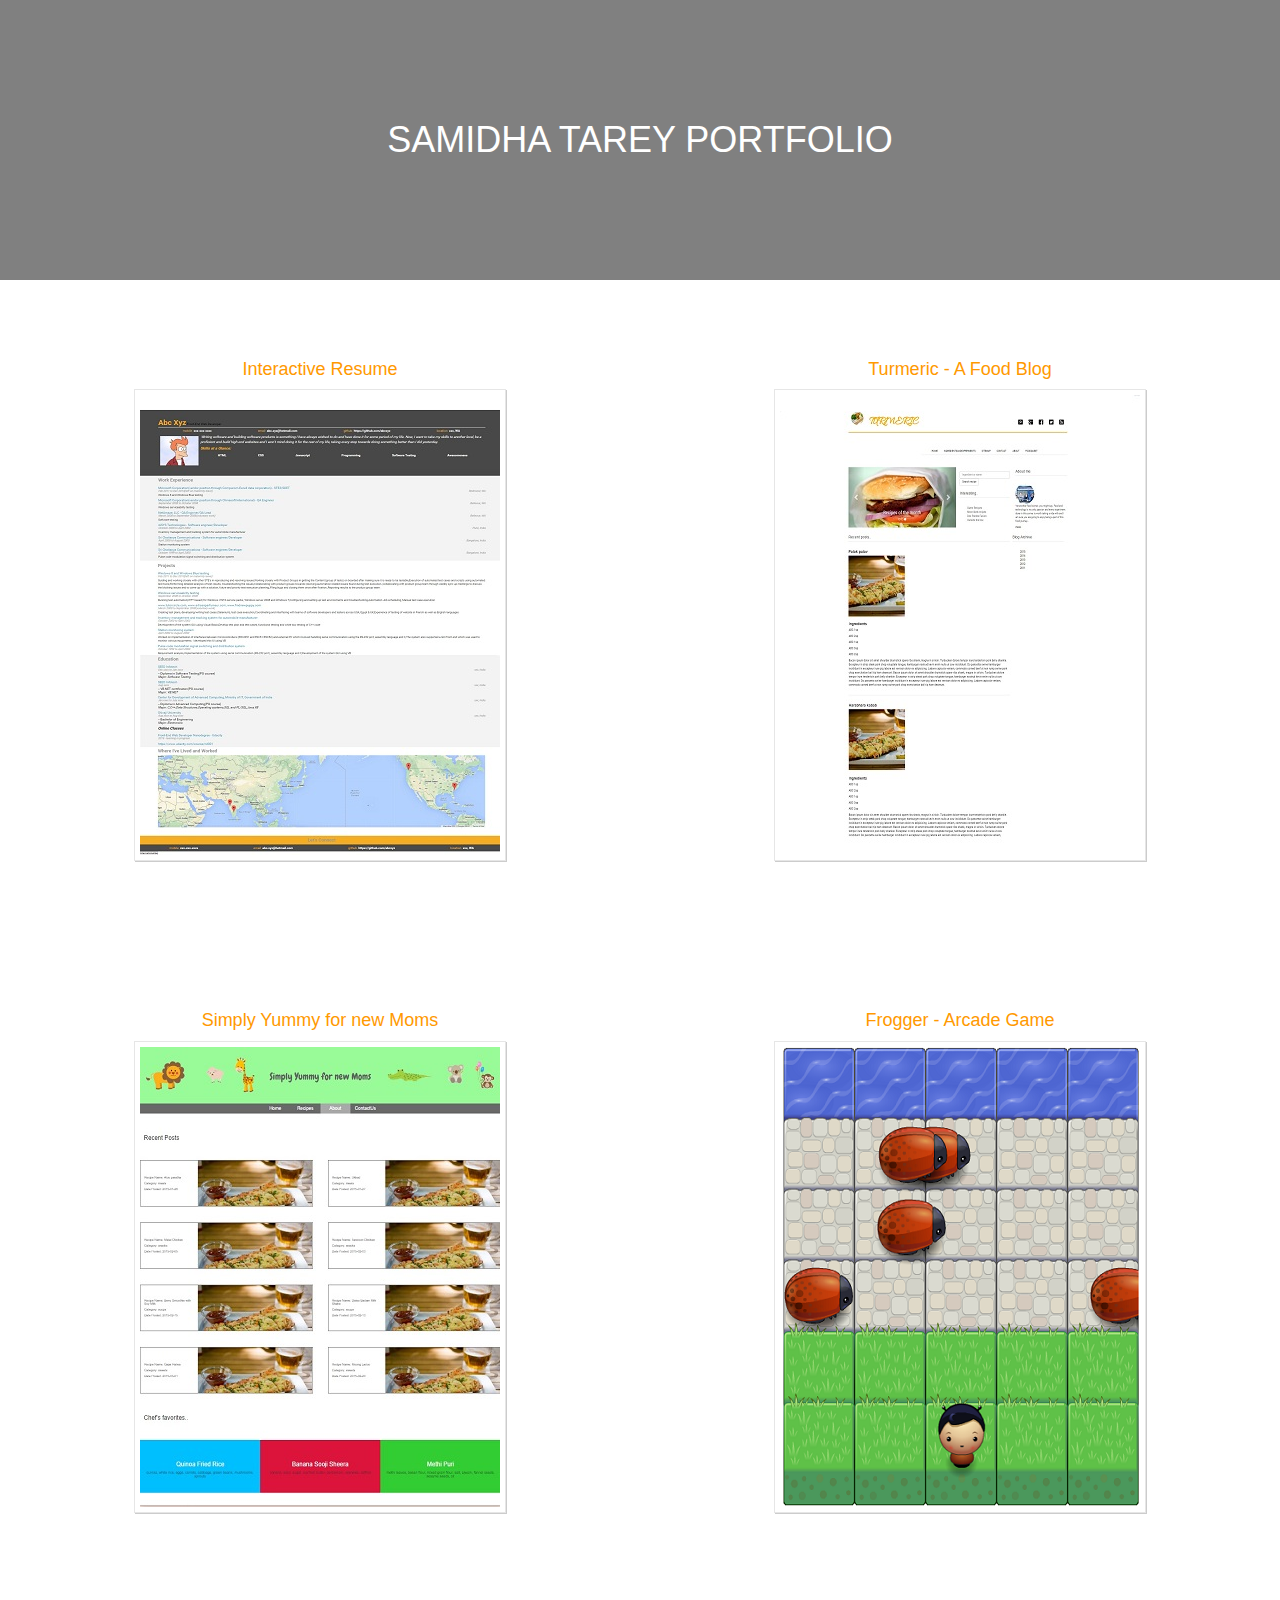
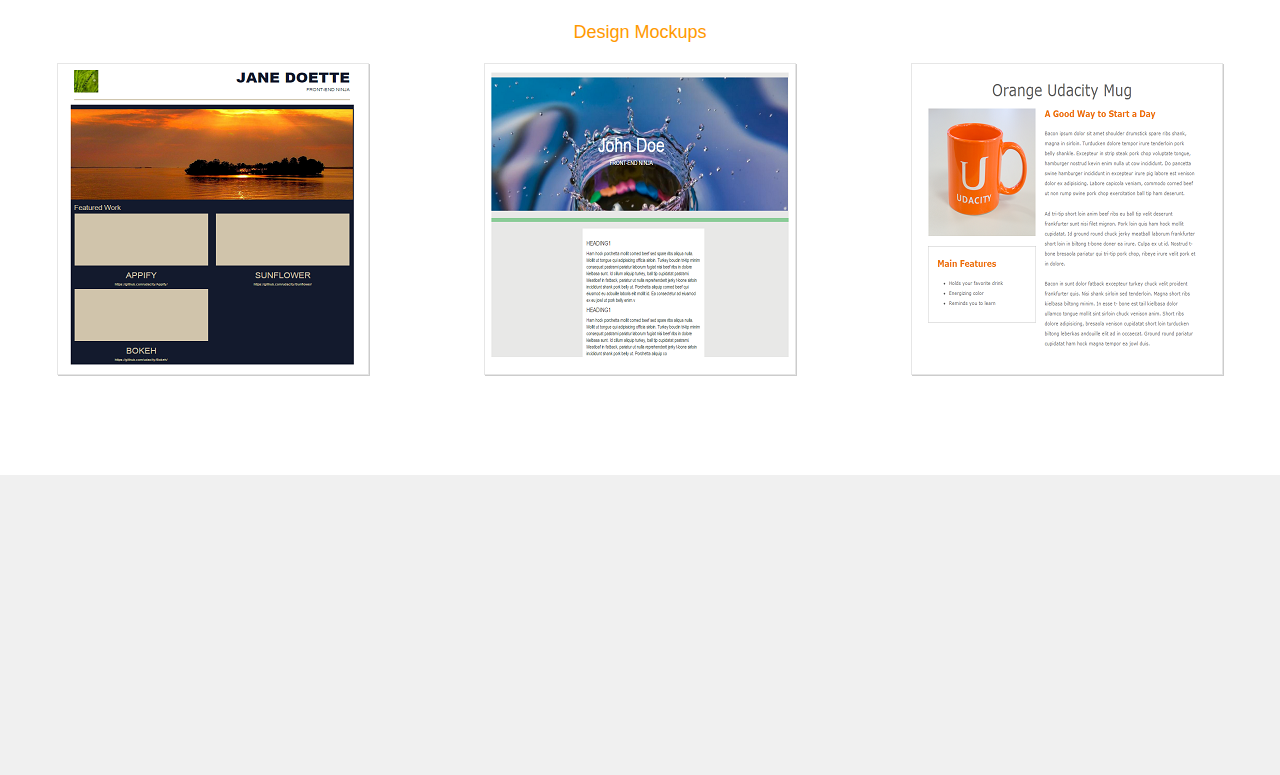
<file: index.html>
<!DOCTYPE html>
<html>
<head>
	<title>Samidha Tarey</title>
	<meta charset="UTF-8">
	<meta name="viewport" content="width=device-width, initial-scale=1.0">
	<link rel="stylesheet" href="css/bootstrap.min.css">
	<link rel="stylesheet" href="css/homestyle.css">
</head>

<body>
	<div class="container-fluid">
		<div class="row top">
			<div class="col-md-12">
				<h1 class="text-uppercase text-center textWhite marginH1">Samidha Tarey Portfolio</h1>
			</div>
		</div>
		<div class="row">
			<div class="col-md-6 text-center mainContent">
				<h4 class="h2Style">Interactive Resume</h4>
				<a href="resume.html"><img class="mockupBorder" src="images/interactiveresume.jpg" alt="InteractiveResume"></a>
			</div>
			<div class="col-md-6 text-center mainContent">
				<h4 class="h2Style">Turmeric - A Food Blog</h4>
				<a href="Turmeric/turmeric.html"><img class="mockupBorder" src="images/turmericblog.jpg" alt="Turmeric"></a>
			</div>
			<div class="col-md-6 text-center mainContent">
				<h4 class="h2Style">Simply Yummy for new Moms</h4>
				<a href="Kids-Recipes-for-new-Moms/index.html"><img class="mockupBorder" src="images/SimplyYummy2.jpg" alt="KidsRecipes"></a>
			</div>
			<div class="col-md-6 text-center mainContent">
				<h4 class="h2Style">Frogger - Arcade Game</h4>
				<a href="frontend-nanodegree-arcade-game/index.html"><img class="mockupBorder" src="images/frogger-game.png" alt="Frogger"></a>
			</div>
		</div>
		<div class="row text-center rowMargin">
			<h4 class="h2Style">Design Mockups</h4>
			<div class="col-md-4 col3Margin">
				<a href="Design%20Mockup2/index.html"><img class="mockupBorder" src="images/Mockup2.png" alt="Mockup2"></a>
			</div>
			<div class="col-md-4 col3Margin">
				<a href="Design%20Mockup3/index.html"><img class="mockupBorder" src="images/Mockup3.png" alt="Mockup3"></a>
			</div>
			<div class="col-md-4 col3Margin">
				<a href="Design%20Mockup4/index.html"><img class="mockupBorder" src="images/Mockup4.png" alt="Mockup4"></a>
			</div>
		</div>

		<div class="row bottom">
			<div class="col-md-12">

			</div>
		</div>

	</div>
<body>
</html>
</file>
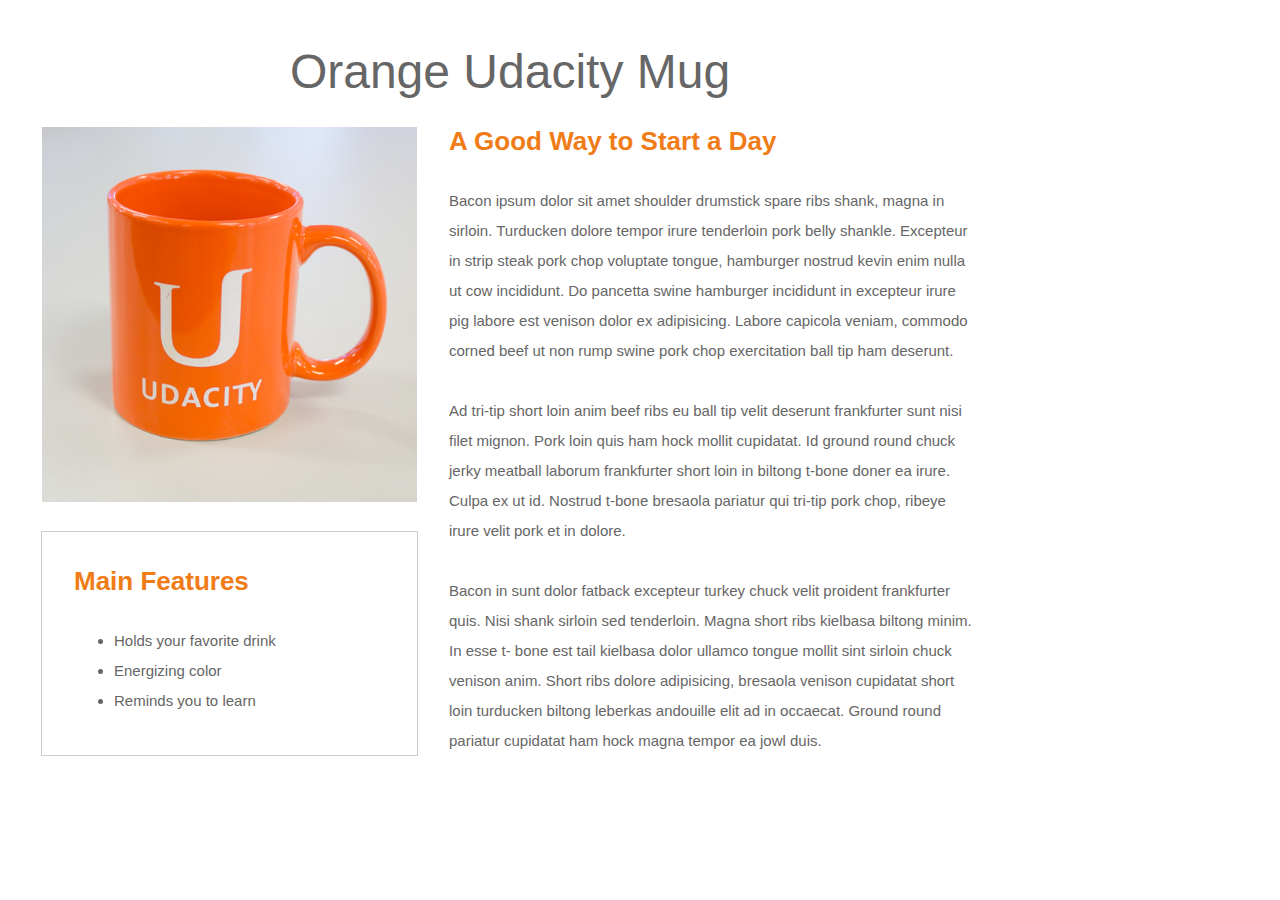
<file: Design Mockup4/index.html>
<!DOCTYPE html>
<html lang="en">
	<head>
		<meta charset="UTF-8">													<!--To make sure editor uses UTF-8 as character encoding-->
		<meta http-equiv="X-UA-Compatible" content="IE=edge">					<!--To ensure the best rendering is possible in each supported version of Internet Explorer-->
		<meta name="viewport" content="width=device-width, initial-scale=1">	<!--Browser will (probably) render the width of the page at the width of its own screen-->
		<title>Mockup Portfolio Page</title>
		<link rel="stylesheet" href="../css/bootstrap.min.css">
		<link rel="stylesheet" href="../css/mockup4-style.css">
	</head>

	<body>
		<div class="container">
            <div class="row">
				<div class="col-md-12">
					<h1 class="text-center">Orange Udacity Mug</h1>
				</div>
			</div>

			<div class="row">
				<div class="col-md-5">
					<img class="img-responsive" src="../images/mug.png" alt="Mug">
					<div class="outline">
						<h2>Main Features</h2>
						<ul>
							<li>Holds your favorite drink</li>
							<li>Energizing color</li>
							<li>Reminds you to learn</li>
						</ul>
					</div>
				</div>

				<div class="col-md-7">
					<h2>A Good Way to Start a Day</h2>
					<p>Bacon ipsum dolor sit amet shoulder drumstick spare ribs shank, magna in sirloin. Turducken dolore tempor irure tenderloin pork belly shankle. Excepteur in strip steak pork chop voluptate tongue, hamburger nostrud kevin enim nulla ut cow incididunt. Do pancetta swine hamburger incididunt in excepteur irure pig labore est venison dolor ex adipisicing. Labore capicola veniam, commodo corned beef ut non rump swine pork chop exercitation ball tip ham deserunt.
					</p>
					<p>Ad tri-tip short loin anim beef ribs eu ball tip velit deserunt frankfurter sunt nisi filet mignon. Pork loin quis ham hock mollit cupidatat. Id ground round chuck jerky meatball laborum frankfurter short loin in biltong t-bone doner ea irure. Culpa ex ut id. Nostrud t-bone bresaola pariatur qui tri-tip pork chop, ribeye irure velit pork et in dolore.
					</p>
					<p>Bacon in sunt dolor fatback excepteur turkey chuck velit proident frankfurter quis. Nisi shank sirloin sed tenderloin. Magna short ribs kielbasa biltong minim. In esse t- bone est tail kielbasa dolor ullamco tongue mollit sint sirloin chuck venison anim. Short ribs dolore adipisicing, bresaola venison cupidatat short loin turducken biltong leberkas andouille elit ad in occaecat. Ground round pariatur cupidatat ham hock magna tempor ea jowl duis.
					</p>
				</div>
			</div>
		</div>
	</body>
</html>
</file>
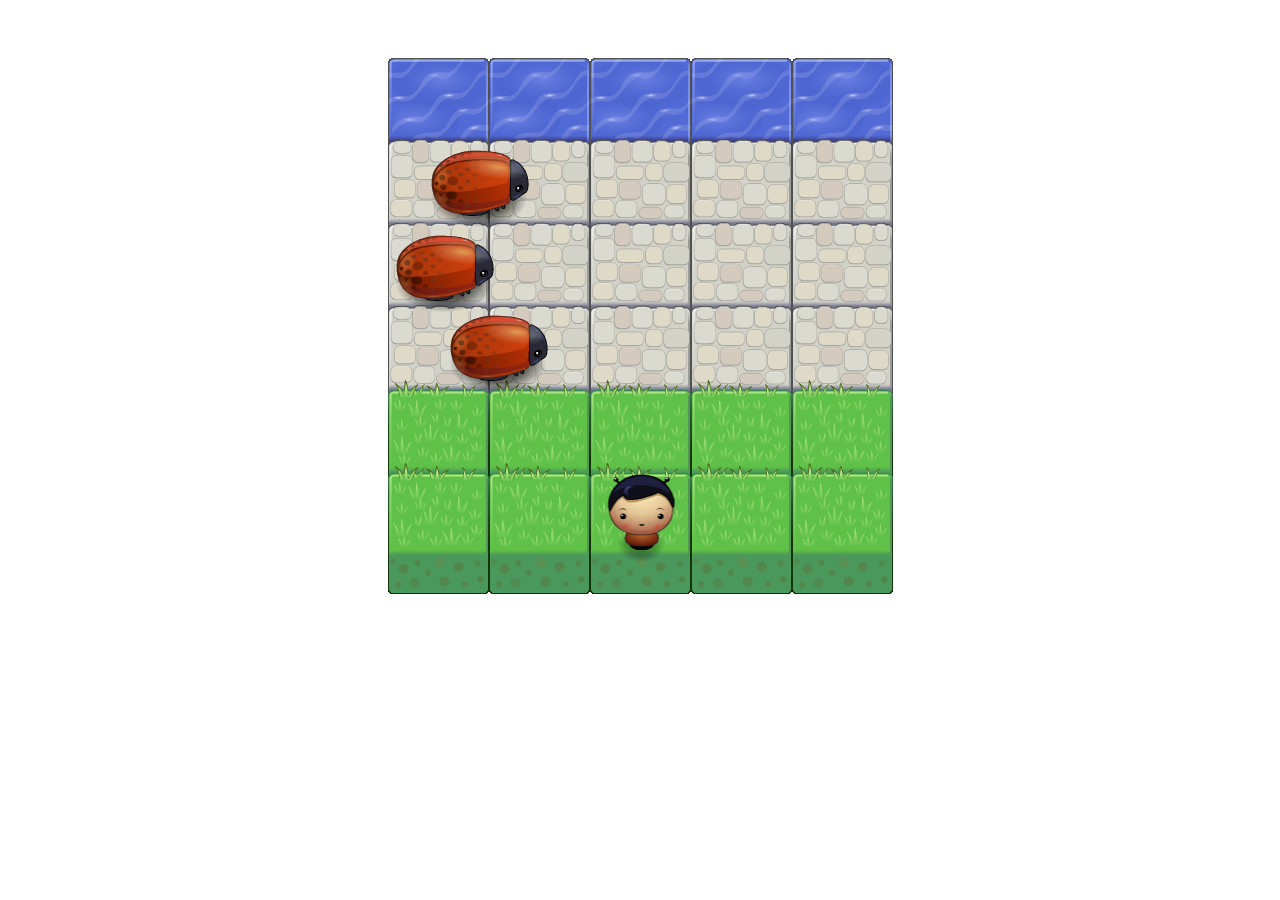
<file: frontend-nanodegree-arcade-game/index.html>
<!DOCTYPE html>
<html>
<head>
    <meta charset="UTF-8">
    <title>Effective JavaScript: Frogger</title>
    <link rel="stylesheet" href="css/style.css">
</head>
<body>
    <script src="js/resources.js"></script>
    <script src="js/engine.js"></script>
    <script src="js/app.js"></script>
</body>
</html>
</file>
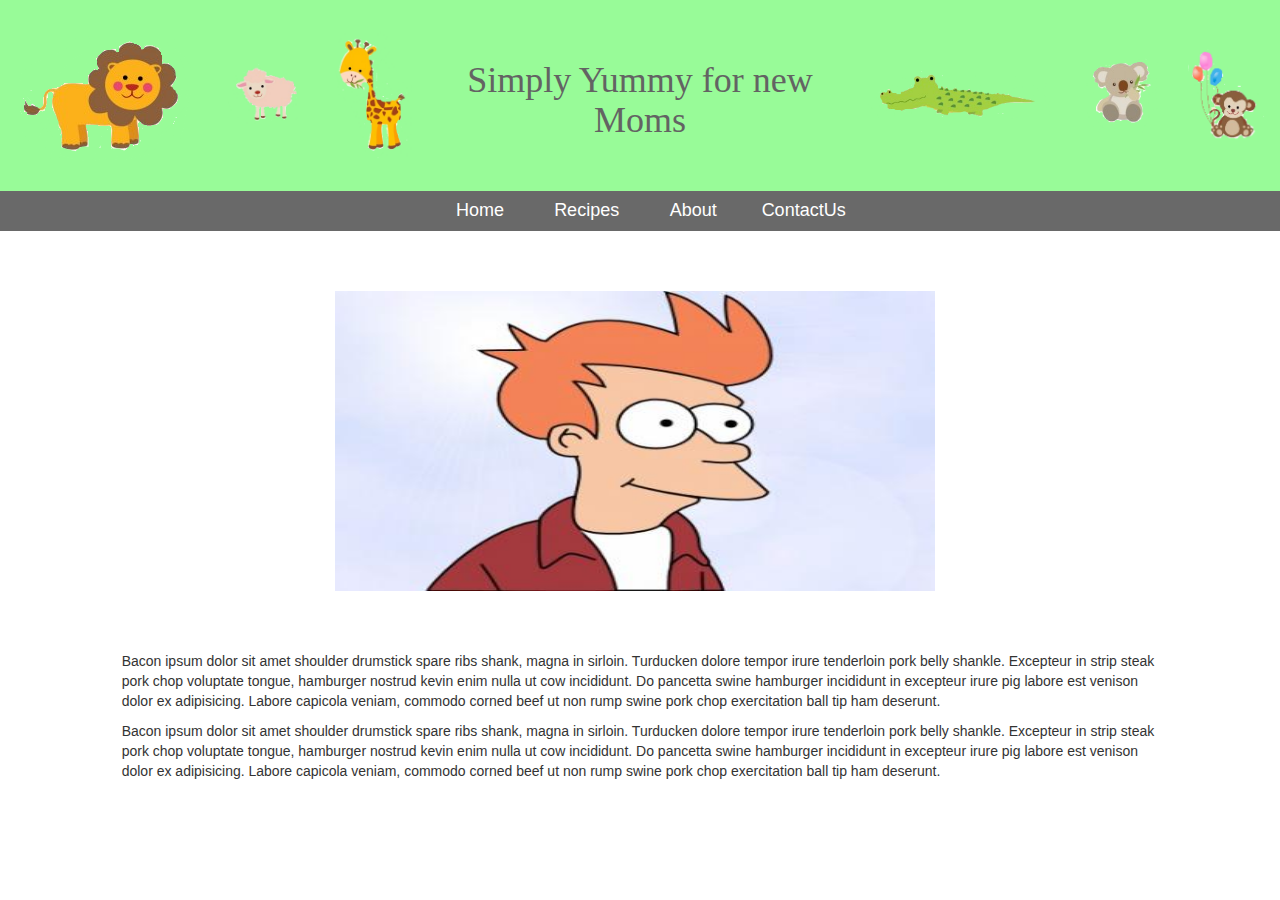
<file: Kids-Recipes-for-new-Moms/about.html>
<!DOCTYPE html>
<head>
	<title>About</title>
	<meta charset="UTF-8">
	<meta name="viewport" content="width=device-width, initial-scale=1.0">
	<link href='http://fonts.googleapis.com/css?family=Schoolbell|Coming+Soon|Merienda:400,700' rel='stylesheet' type='text/css'>
	<link href='http://fonts.googleapis.com/css?family=Quicksand:400,700|Chewy|Actor' rel='stylesheet' type='text/css'>
	<link href='http://fonts.googleapis.com/css?family=Magra:400,700|Alegreya+Sans:400,500,700|Slabo+27px' rel='stylesheet' type='text/css'>
	<link rel="stylesheet" href="../css/bootstrap.min.css">
	<link rel="stylesheet" href="../css/kids-recipe-style.css">
</head>
<body>
	<div class="container-fluid">
		<div class="row top-row">
			<div class="col-md-2 text-center logo">
				<img class="img-responsive" src="../images/lion1.png">
			</div>
			<div class="col-md-1 text-center logo">
				<img class="img-responsive" src="../images/lamb1.png">
			</div>
			<div class="col-md-1 text-center logo">
				<img class="img-responsive" src="../images/giraffe1.png">
			</div>
			<div class="col-md-4 text-center logo">
				<h1>Simply Yummy for new Moms</h1>
			</div>
			<div class="col-md-2 text-center logo">
				<img class="img-responsive" src="../images/alligator1.png">
			</div>
			<div class="col-md-1 text-center logo">
				<img class="img-responsive" src="../images/kuala1.png">
			</div>
			<div class="col-md-1 text-center logo">
				<img class="img-responsive" src="../images/monkey1.png">
			</div>
		</div>

		<div class="row top-menu-row">
			<div class="col-md-4">

			</div>
			<div class="col-md-1 text-center">
				<a href="index.html" class="home"><h4>Home</h4></a>
			</div>
			<div class="col-md-1 text-center">
				<a href="#" class="recipes"><h4>Recipes</h4></a>
			</div>
			<div class="col-md-1 text-center">
				<a href="about.html" class="about"><h4>About</h4></a>
			</div>
			<div class="col-md-1 text-center">
				<a href="contactus.html" class="contactus"><h4>ContactUs</h4></a>
			</div>
			<div class="col-md-4">

			</div>
		</div>
		<div class="row">
			<div class="col-md-3">
			</div>
			<div class="col-md-6">
				<img class="img-responsive aboutpic" src="../images/fry.jpg">
			</div>
			<div class="col-md-3">
			</div>
		
		</div>
		<div class="row">
			<div class="col-md-1">
			</div>
			<div class="col-md-10">
				<p>
					Bacon ipsum dolor sit amet shoulder drumstick spare ribs shank, magna in sirloin. Turducken dolore tempor irure tenderloin pork belly shankle. Excepteur in strip steak pork chop voluptate tongue, hamburger nostrud kevin enim nulla ut cow incididunt. Do pancetta swine hamburger incididunt in excepteur irure pig labore est venison dolor ex adipisicing. Labore capicola veniam, commodo corned beef ut non rump swine pork chop exercitation ball tip ham deserunt.
				</p>
				<p>
					Bacon ipsum dolor sit amet shoulder drumstick spare ribs shank, magna in sirloin. Turducken dolore tempor irure tenderloin pork belly shankle. Excepteur in strip steak pork chop voluptate tongue, hamburger nostrud kevin enim nulla ut cow incididunt. Do pancetta swine hamburger incididunt in excepteur irure pig labore est venison dolor ex adipisicing. Labore capicola veniam, commodo corned beef ut non rump swine pork chop exercitation ball tip ham deserunt.
				</p>
			</div>
			<div class="col-md-1">
			</div>
		</div>
</body>
</file>
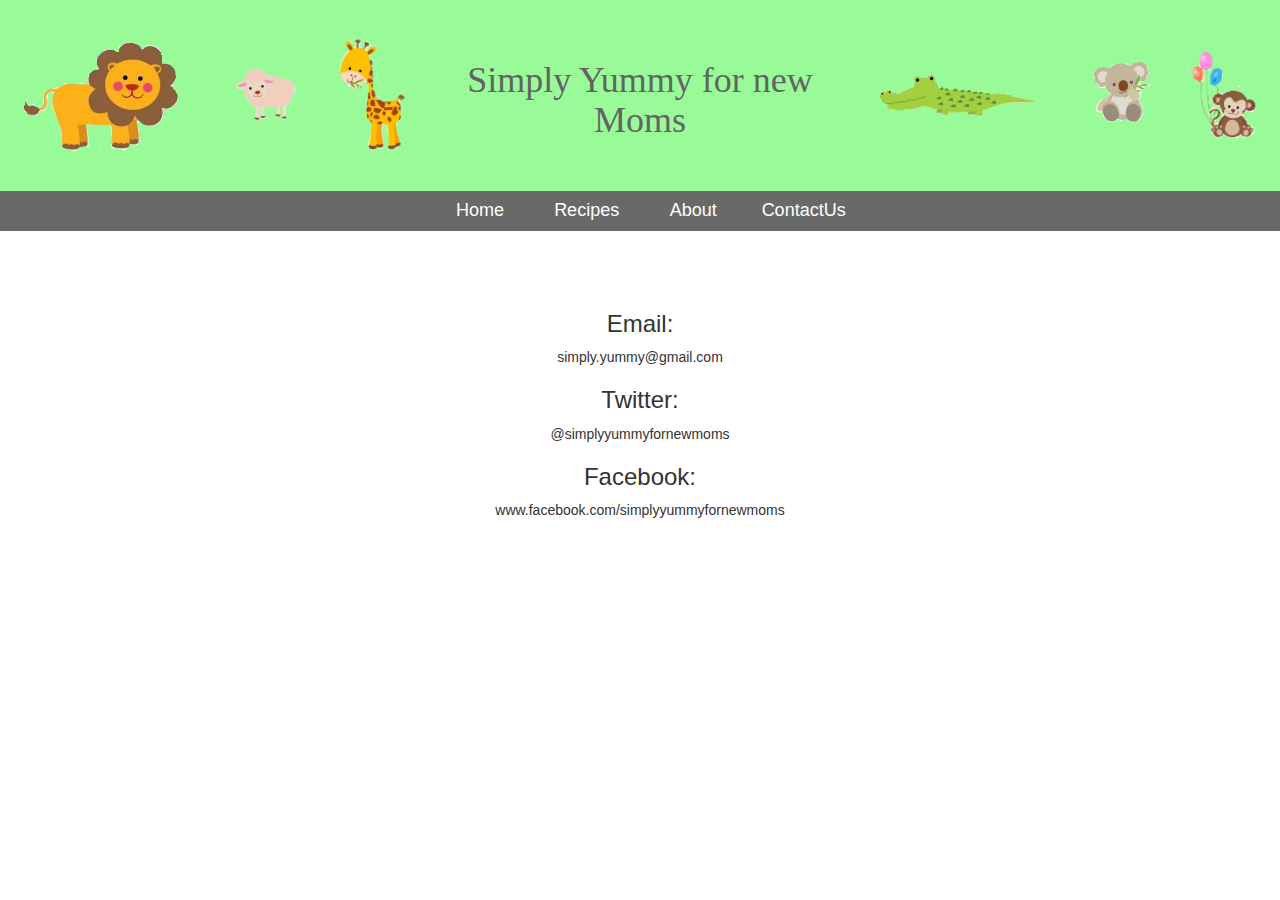
<file: Kids-Recipes-for-new-Moms/contactus.html>
<!DOCTYPE html>
<head>
	<title>About</title>
	<meta charset="UTF-8">
	<meta name="viewport" content="width=device-width, initial-scale=1.0">
	<link href='http://fonts.googleapis.com/css?family=Schoolbell|Coming+Soon|Merienda:400,700' rel='stylesheet' type='text/css'>
	<link href='http://fonts.googleapis.com/css?family=Quicksand:400,700|Chewy|Actor' rel='stylesheet' type='text/css'>
	<link href='http://fonts.googleapis.com/css?family=Magra:400,700|Alegreya+Sans:400,500,700|Slabo+27px' rel='stylesheet' type='text/css'>
	<link rel="stylesheet" href="../css/bootstrap.min.css">
	<link rel="stylesheet" href="../css/kids-recipe-style.css">
</head>
<body>
	<div class="container-fluid">
		<div class="row top-row">
			<div class="col-md-2 text-center logo">
				<img class="img-responsive" src="../images/lion1.png">
			</div>
			<div class="col-md-1 text-center logo">
				<img class="img-responsive" src="../images/lamb1.png">
			</div>
			<div class="col-md-1 text-center logo">
				<img class="img-responsive" src="../images/giraffe1.png">
			</div>
			<div class="col-md-4 text-center logo">
				<h1>Simply Yummy for new Moms</h1>
			</div>
			<div class="col-md-2 text-center logo">
				<img class="img-responsive" src="../images/alligator1.png">
			</div>
			<div class="col-md-1 text-center logo">
				<img class="img-responsive" src="../images/kuala1.png">
			</div>
			<div class="col-md-1 text-center logo">
				<img class="img-responsive" src="../images/monkey1.png">
			</div>
		</div>

		<div class="row top-menu-row">
			<div class="col-md-4">

			</div>
			<div class="col-md-1 text-center">
				<a href="index.html" class="home"><h4>Home</h4></a>
			</div>
			<div class="col-md-1 text-center">
				<a href="#" class="recipes"><h4>Recipes</h4></a>
			</div>
			<div class="col-md-1 text-center">
				<a href="about.html" class="about"><h4>About</h4></a>
			</div>
			<div class="col-md-1 text-center">
				<a href="contactus.html" class="contactus"><h4>ContactUs</h4></a>
			</div>
			<div class="col-md-4">

			</div>
		</div>

		<div class="row">
			<div class="col-md-4">

			</div>
			<div class="text-center col-md-4">
				<h3>Email:</h3>
				simply.yummy@gmail.com
				<h3>Twitter:</h3>
				@simplyyummyfornewmoms
				<h3>Facebook:</h3>
				www.facebook.com/simplyyummyfornewmoms
			</div>
			<div class="col-md-4">

			</div>
		</div>
	</div>
</body>
</file>
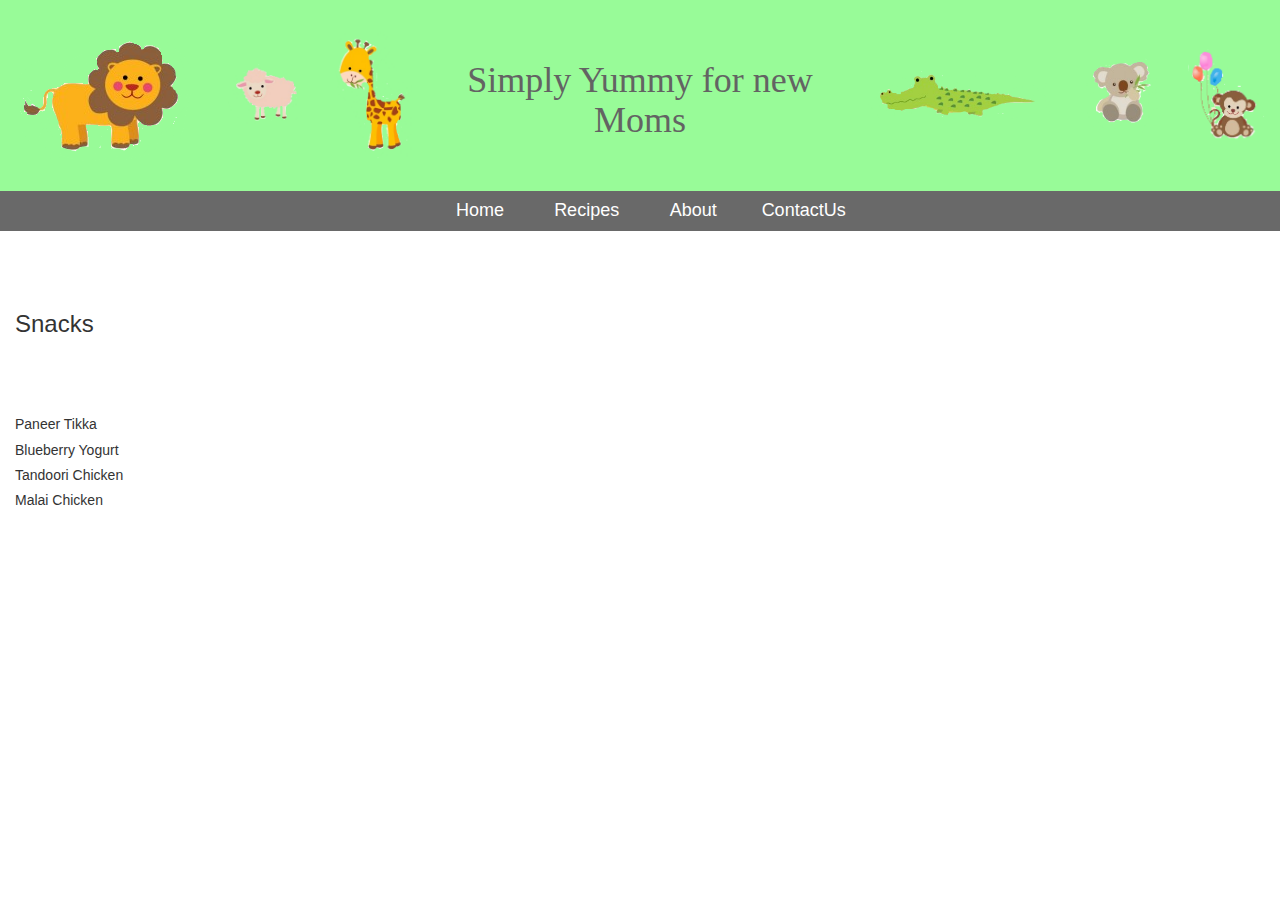
<file: Kids-Recipes-for-new-Moms/snacks.html>
<!-- animal images-> http://all-free-download.com/free-vector/download/animal_set_311287.html -->
<!-- vegetable icons-> http://graphichive.net/index.php?Page=3&q=vegetable -->
<!DOCTYPE html>
<html>
<head>
	<title>Kids Recipes for new Moms</title>
	<meta charset="UTF-8">
	<meta name="viewport" content="width=device-width, initial-scale=1.0">
	<link href='http://fonts.googleapis.com/css?family=Schoolbell|Coming+Soon|Merienda:400,700' rel='stylesheet' type='text/css'>
	<link href='http://fonts.googleapis.com/css?family=Quicksand:400,700|Chewy|Actor' rel='stylesheet' type='text/css'>
	<link href='http://fonts.googleapis.com/css?family=Magra:400,700|Alegreya+Sans:400,500,700|Slabo+27px' rel='stylesheet' type='text/css'>
	<link rel="stylesheet" href="../css/bootstrap.min.css">
	<link rel="stylesheet" href="../css/kids-recipe-style.css">

</head>
<body>
	<div class="container-fluid">
		<div class="row top-row">
			<div class="col-md-2 text-center logo">
				<img class="img-responsive" src="../images/lion1.png">
			</div>
			<div class="col-md-1 text-center logo">
				<img class="img-responsive" src="../images/lamb1.png">
			</div>
			<div class="col-md-1 text-center logo">
				<img class="img-responsive" src="../images/giraffe1.png">
			</div>
			<div class="col-md-4 text-center logo">
				<h1>Simply Yummy for new Moms</h1>
			</div>
			<div class="col-md-2 text-center logo">
				<img class="img-responsive" src="../images/alligator1.png">
			</div>
			<div class="col-md-1 text-center logo">
				<img class="img-responsive" src="../images/kuala1.png">
			</div>
			<div class="col-md-1 text-center logo">
				<img class="img-responsive" src="../images/monkey1.png">
			</div>
		</div>
		
		<div class="row top-menu-row">
			<div class="col-md-4">

			</div>
			<div class="col-md-1 text-center">
				<a href="index.html" class="home"><h4>Home</h4></a>
			</div>

			<!-- this is a working code for showing submenu on hover. Bootstrap doesnt have functionality for the same. Bootstrap only can show submenu after clicking. The initial code below is being written with the help bootstrap dropdown component. The hovering part credit goes to -> (http://jsbin.com/miruw/1/edit?html,js,output). -->
			<!-- I initially added class=dropdown under <a></a> which did not work so I then added under parent class which was div -->
			<div class="col-md-1 dropdown text-center">
				<a href="#" id="dropdownMenu1" class="recipes dropdown-toggle" data-toggle="dropdown" data-hover="dropdown" aria-haspopup="true" aria-expanded="true"><h4>Recipes</h4></a>
				<ul class="dropdown-menu" aria-labelledby="dropdownMenu1">
    				<li><a href="meals.html">Meals</a></li>
    				<li><a href="snacks.html">Snacks</a></li>
    				<li><a href="#">Soups n Drinks</a></li>
    				<li role="separator" class="divider"></li>
    				<li><a href="#">Sweets n Desserts</a></li>
  				</ul>
			</div>
			
			<div class="col-md-1 text-center">
				<a href="about.html" class="about"><h4>About</h4></a>
			</div>
			<div class="col-md-1 text-center">
				<a href="contactus.html" class="contactus"><h4>ContactUs</h4></a>
			</div>
			<div class="col-md-4">

			</div>
		</div>

		<div class="row">
			<div class="col-md-12">
				<h3>Snacks</h3>
			</div>
		</div>

		<div class="row">
			<div id="snacksColumnId" class="col-md-12">

			</div>
		</div>

	</div>
	<script type="text/javascript" src="../js/jquery-1.11.1.js"></script>
	<script type="text/javascript" src="../js/bootstrap.min.js"></script>
	<script type="text/javascript" src="../js/kids-recipe-app.js"></script>
</body>
</html>
</file>
<file: css/homestyle.css>
*{
	box-sizing: border-box;
	-webkit-box-sizing: border-box;
	-ms-box-sizing: border-box;
	-moz-box-sizing: border-box;
	/*border: 1px red solid !important;*/
}

.top {
	background-color: gray;
}

.bottom {
	background-color: #F0F0F0;
	height: 300px;
}

.textWhite {
	color: white;
}

.marginH1 {
	margin-top: 120px;
	margin-bottom: 120px;
}

.mainContent {
	padding: 70px 100px;
}

.h2Style {
	color: #FF9900;
}
.mockupBorder {
	border: 1px #E6E6E6 solid !important;
	box-shadow: 1px 1px #CCCCCC;
	padding: 5px 5px;
}

.col3Margin {
	margin-top: 10px;
}

.rowMargin {
	margin-top: 30px;
	margin-bottom: 100px;
}
</file>
<file: css/mockup4-style.css>
*{
	-webkit-box-sizing: border-box;
	-moz-box-sizing: border-box;
	-ms-box-sizing: border-box;
	box-sizing: border-box;
	font-family: "Kalimati", Verdana, sans-serif;
	color: #666666;
}

body{
	width: 1024px;
	padding-left: 0;
	padding-right: 0;
	margin-left: 0;
	margin-right: 0;
}

.container{
	width: 936px;
	padding-left: 0;
	padding-right: 0;
	margin-left: 42px;
	margin-right: 46px;
}

.row{
	margin-left: 0;
	margin-right: 0;
}

.col-md-12{
	padding-left: 0;
	padding-right: 0;
}

.col-md-5{
	width: 375px;
	padding-left: 0;
	padding-right: 0;
	margin-right: 32px;
}

.col-md-7{
	width: 529px;
	padding-left: 0;
	padding-right: 0;
}

h1{
	font-size: 48px;
	line-height: 70px;
	margin-bottom: 20px;
    margin-top: 37px;
}

img{
	height: 375px;
	margin-bottom: 30px;
}

h2{
	font-size: 26px;
	font-weight: bold;
	color: #F07C17;
	margin-top: 0;
	margin-bottom: 30px;
}

p{
	line-height: 30px;
	font-size: 15px;
	margin-bottom: 30px;
}

.outline{
	outline: 1px solid #CCCCCC;
	padding: 35px 0 0 32px;
	height: 223px;
}

li{
	font-size: 15px;
	line-height: 30px;
}
</file>
<file: frontend-nanodegree-arcade-game/css/style.css>
body {
    text-align: center;
}
</file>
<file: css/kids-recipe-style.css>
* {
/*	border: 1px red solid !important;*/
	/*font-family: 'Schoolbell', cursive;
	font-family: 'Coming Soon', cursive;
	font-family: 'Merienda', cursive;*/
	/*font-family: 'Quicksand', sans-serif;
	font-family: 'Chewy', cursive;
	font-family: 'Actor', sans-serif;*/
	/*font-family: 'Magra', sans-serif;
	font-family: 'Alegreya Sans', sans-serif;
	font-family: 'Slabo 27px', serif;*/
}

body {
	/*background-image: url("file:///C:/Users/tareys01/Desktop/Portfolio/Kids%20Recipes%20for%20new%20Moms/images/symphony.png");*/
}

.row {
	display: flex;
	align-items: center;
	padding-top: 30px;
	padding-bottom: 30px;
}

.top-row {
	background-color: palegreen;
}

/*----------NOT WORKING - following line of code attempts to give palegreen color to links on hover-----------------------------*/

#snacksColumnId~a:hover {
	color: palegreen;
}
/*-----------------------------------------*/

.logo {
	font-family: 'Chewy', cursive;
	color: rgb(99, 99, 99);
}

.top-menu-row a {
	color: white;
}

.top-menu-row a:hover {
	text-decoration: none;
}

.aboutpic {
    width: 600px;
    height: 300px;
}
.top-menu-row {
	padding: 0 0;
	margin-top: 0;
	margin-bottom: 30px;
	background-color: dimgray;
}

h5 {
	/*font-family: 'Magra', sans-serif;*/
	font-family: 'Helvetica Neue',Helvetica,Arial,sans-serif;
}

.inner-row1 {
	margin-right: 15px;
	border: 1px gray solid !important;
	padding-top: 0px;
	padding-bottom: 0px;
}

.inner-row2 {
	margin-left: 15px;
	border: 1px gray solid !important;
	padding-top: 0px;
	padding-bottom: 0px;
}

.inner-column-padding {
	padding-left: 0px;
	padding-right: 0px;
}

.blue {
	background-color: deepskyblue;
	height: 200px;
	padding-top: 60px;
}

.pink {
	background-color: crimson;
	height: 200px;
	padding-top: 60px;
}

.green {
	background-color: limegreen;
	height: 200px;
	padding-top: 60px;
}

h5 span {
	height: 100px;
	transform-origin: bottom center;
	font-family: 'Inconsolata', ;
	position: absolute;
	width: 10px;
	left: 0;
	top: 0;
}

/*below solution credit goes to https://github.com/GianlucaGuarini/jQuery.BlackAndWhite
meals images color to B&W*/
.meals-image {
	position: relative;
	width: 100%;
	height: 100px;
    filter: url("data:image/svg+xml;utf8,<svg xmlns=\'http://www.w3.org/2000/svg\'><filter id=\'grayscale\'><feColorMatrix type=\'matrix\' values=\'0.3333 0.3333 0.3333 0 0 0.3333 0.3333 0.3333 0 0 0.3333 0.3333 0.3333 0 0 0 0 0 1 0\'/></filter></svg>#grayscale"); /* Firefox 10+, Firefox on Android */
    filter: gray; /* IE6-9 */
    -webkit-filter: grayscale(100%); /* Chrome 19+, Safari 6+, Safari 6+ iOS */
    transition: 0.3s ease-in;
}

.meals-image:hover {
    filter: url("data:image/svg+xml;utf8,<svg xmlns=\'http://www.w3.org/2000/svg\'><filter id=\'grayscale\'><feColorMatrix type=\'matrix\' values=\'1 0 0 0 0, 0 1 0 0 0, 0 0 1 0 0, 0 0 0 1 0\'/></filter></svg>#grayscale");
    -webkit-filter: grayscale(0%);
}

/*the purpose of following code is to align text over image. but THIS DOESNT WORK. the idea was taken from https://css-tricks.com/text-blocks-over-image/*/
/*the probable solution could be adding <h5> and <img> elements in meals.html and then do some changes in the working code in JS*/
/*.meals-recipe-name {
	position: absolute;
	top: 100px;
	left: 0;
	width: 100%;
}*/

span.char1 {
	transform: rotate(6deg);
}
span.char2 {
	transform: rotate(12deg);
}
span.char3 {
	transform: rotate(18deg);
}
span.char4 {
	transform: rotate(24deg);
}
</file>
